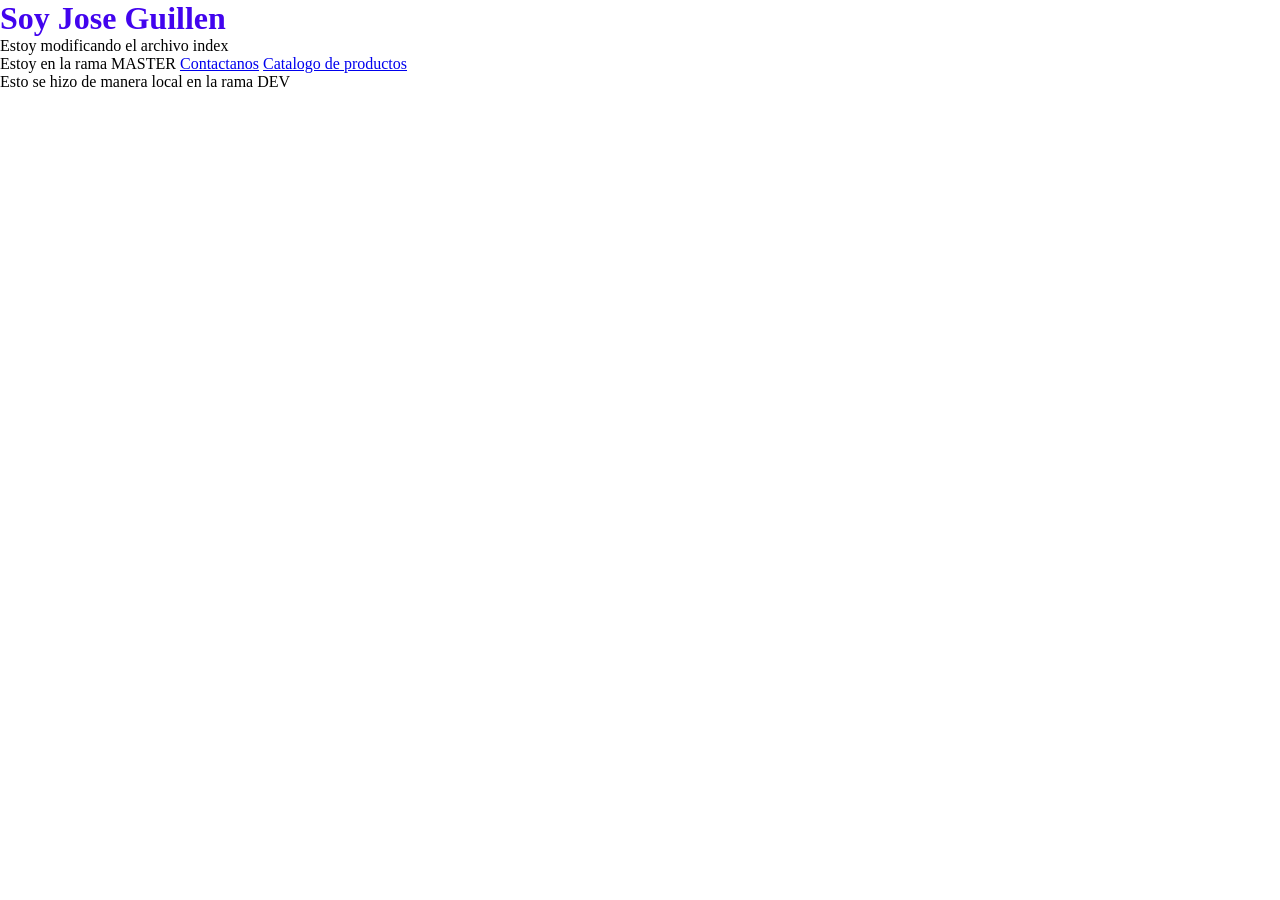
<file: index.html>
<!DOCTYPE html>
<html lang="en">
<head>
    <meta name="viewport" content="width=device-width, initial-scale=1.0">
    <title>MI PORTAFOLIO BIENVENIDO</title>
    <link rel="stylesheet" href="./styles.css">
</head>
<body>
    <h1 class="title">Soy Jose Guillen</h1>
    <p>Estoy modificando el archivo index</p>
    <span>Estoy en la rama MASTER</span>
    <a href="./contact.html">Contactanos</a>
    <a href="./products.html">Catalogo de productos</a>
    <div>
        <p>Esto se hizo de manera local en la rama DEV</p>
    </div>
</body>
</html>
</file>
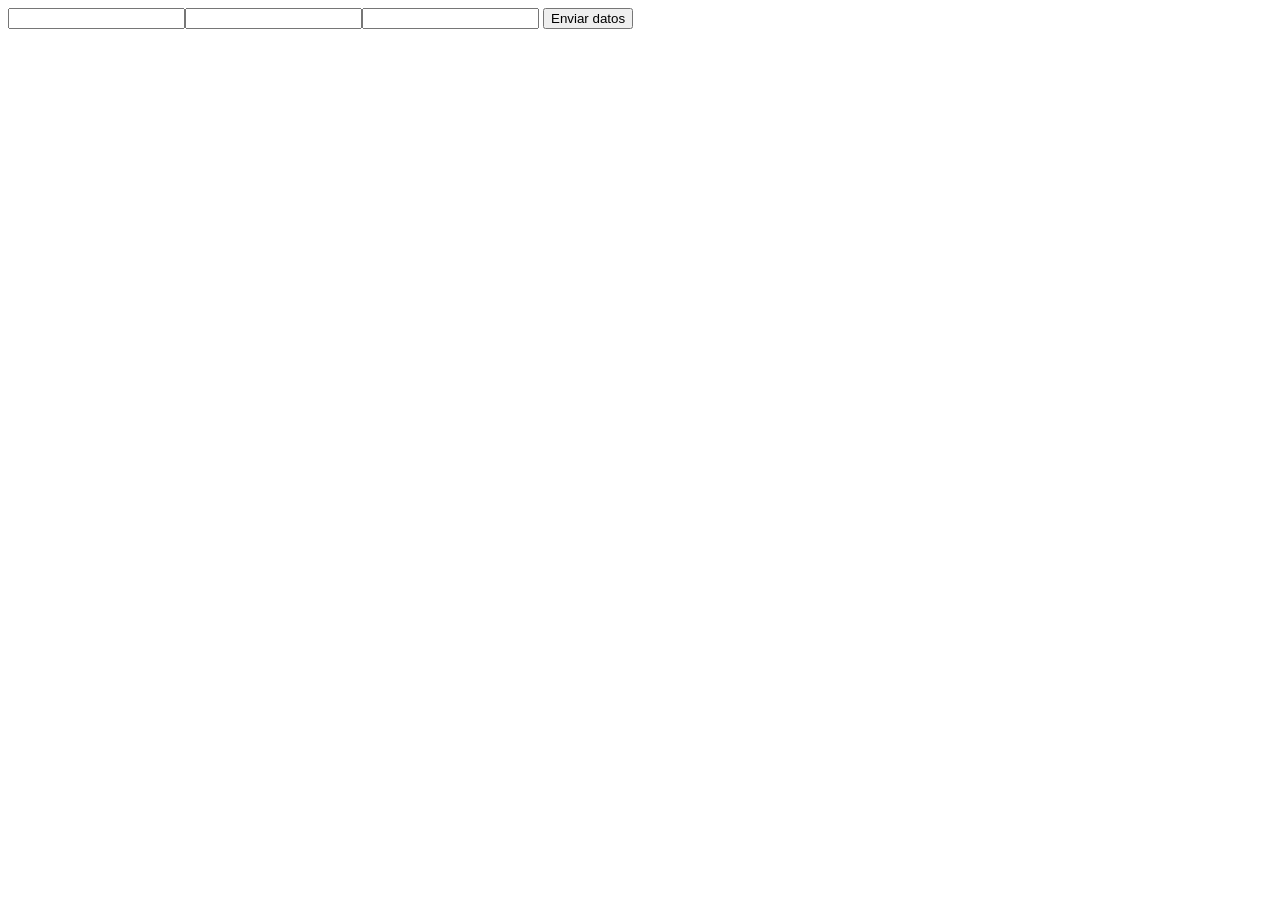
<file: contact.html>
<!DOCTYPE html>
<html lang="en">
<head>
    <meta charset="UTF-8">
    <meta name="viewport" content="width=device-width, initial-scale=1.0">
    <title>Document</title>
</head>
<body>
    <form action="">
        <input type="text"><input type="text"><input type="text">
        <button>Enviar datos</button>
    </form>   
</body>
</html>
</file>
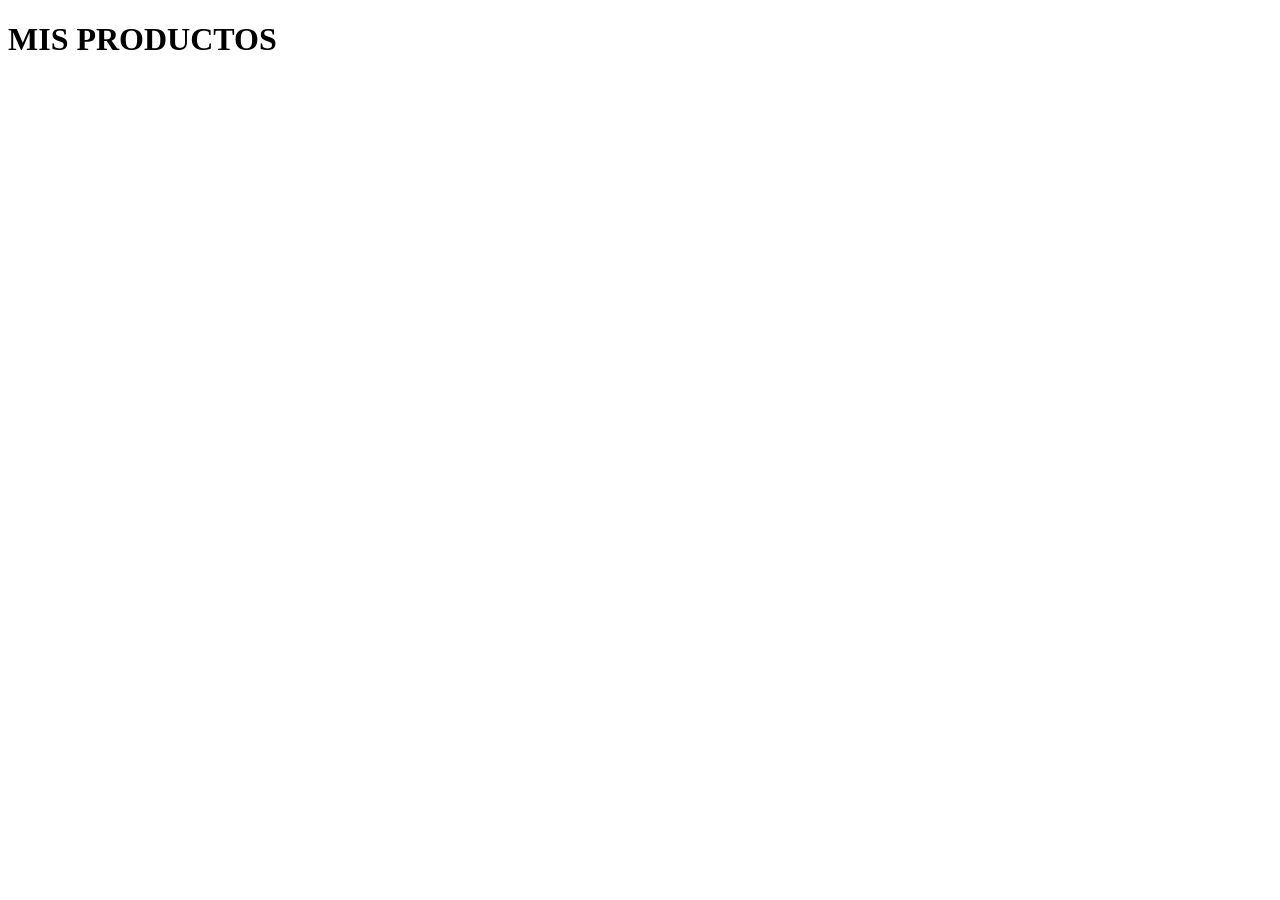
<file: products.html>
<!DOCTYPE html>
<html lang="en">
<head>
    <meta charset="UTF-8">
    <meta name="viewport" content="width=device-width, initial-scale=1.0">
    <title>PRODUCTOS</title>
</head>
<body>
    <h1>MIS PRODUCTOS</h1>
</body>
</html>
</file>
<file: styles.css>
*{
    margin: 0;
    padding: 0;
}
h1{
    color: rgb(66, 4, 238);
}
</file>
